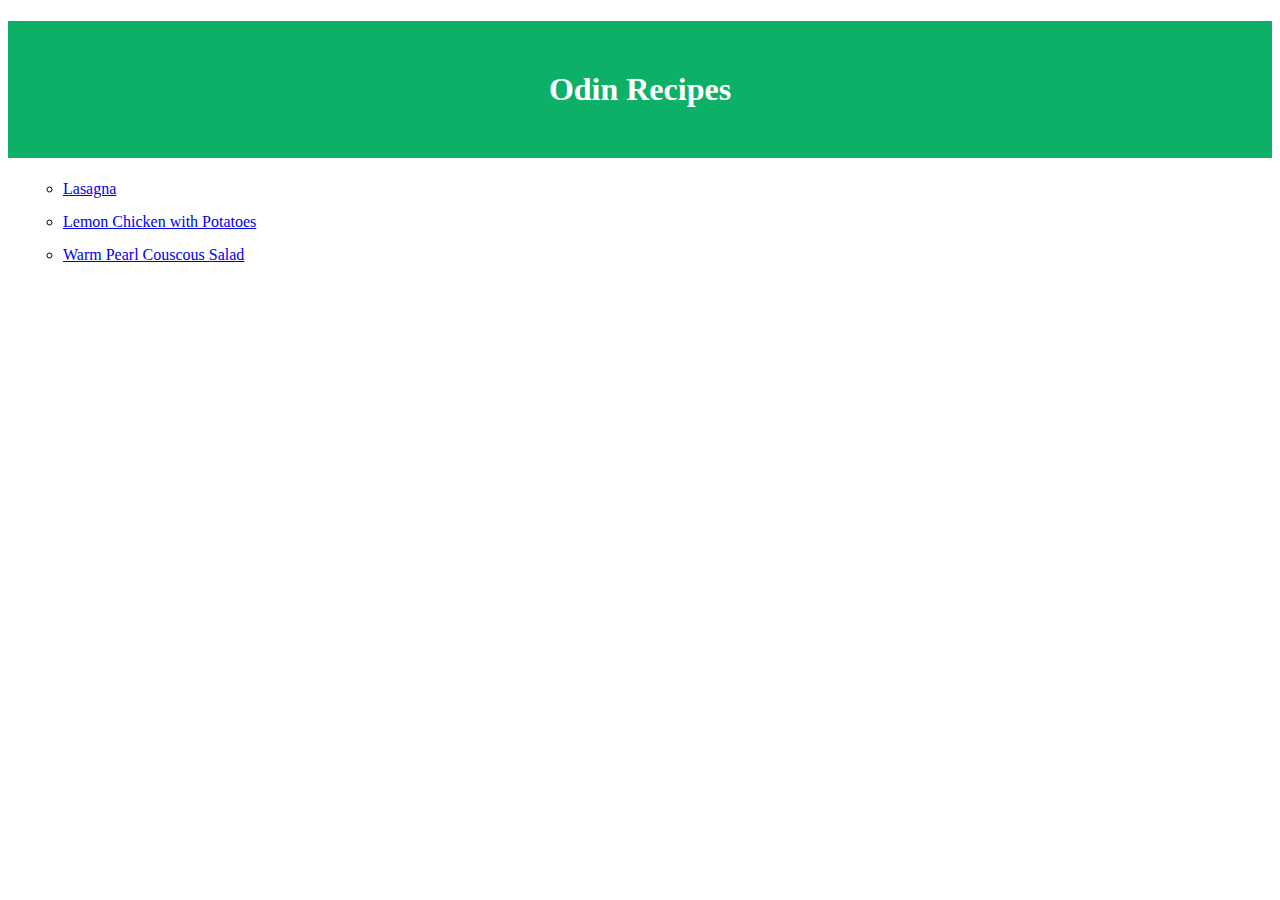
<file: index.html>
<!DOCTYPE html>
<html lang="en">
    <head>
        <meta charset="UTF-8">
        <title>Odin Recipes</title>
        <link rel="stylesheet" href="styles.css">
    </head>
    <body>
        <h1 class="main-title">Odin Recipes</h1>
        <ul class="recipes-list">
            <li>
                <a href="./recipes/lasagna.html">Lasagna</a>
            </li>
            <li>
                <a href="./recipes/lemonchicken.html">Lemon Chicken with Potatoes</a>
            </li>
            <li>
                <a href="./recipes/warmpearlsalad.html">Warm Pearl Couscous Salad</a>
            </li>
        </ul>
    </body>
</html>
</file>
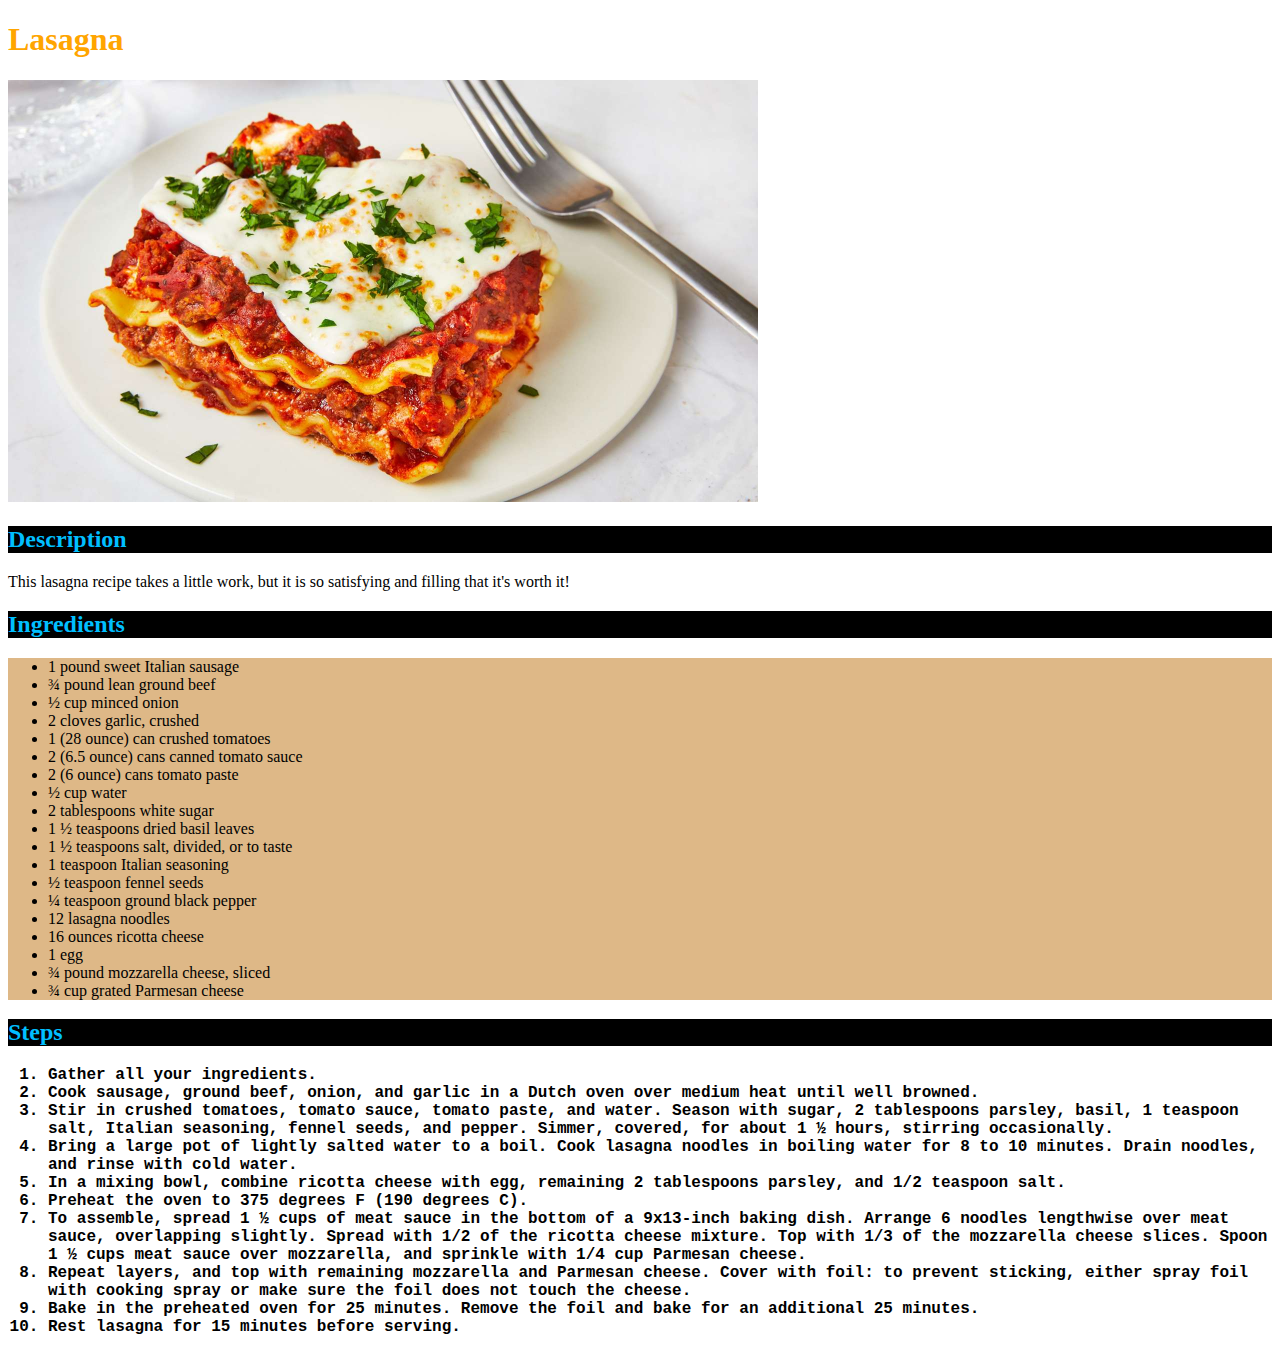
<file: recipes/lasagna.html>
<!DOCTYPE html>
<html lang="en">
    <head>
        <meta charset="UTF-8">
        <title>Lasagna</title>
        <link rel="stylesheet" href="../styles.css">
    </head>
    <body>
        <h1>Lasagna</h1>
        <img src="../images/lasagna.jpg" alt="Lasagna" height="422" width="750">
        <h2>Description</h2>
        <p>This lasagna recipe takes a little work, but it is so satisfying and filling that it's worth it!</p>
        <h2>Ingredients</h2>
        <ul class="ingredients">
            <li>1 pound sweet Italian sausage</li>
            <li>¾ pound lean ground beef</li>
            <li>½ cup minced onion</li>
            <li>2 cloves garlic, crushed</li>
            <li>1 (28 ounce) can crushed tomatoes</li>
            <li>2 (6.5 ounce) cans canned tomato sauce</li>
            <li>2 (6 ounce) cans tomato paste</li>
            <li>½ cup water</li>
            <li>2 tablespoons white sugar</li>
            <li>1 ½ teaspoons dried basil leaves</li>
            <li>1 ½ teaspoons salt, divided, or to taste</li>
            <li>1 teaspoon Italian seasoning</li>
            <li>½ teaspoon fennel seeds</li>
            <li>¼ teaspoon ground black pepper</li>
            <li>12 lasagna noodles</li>
            <li>16 ounces ricotta cheese</li>
            <li>1 egg</li>
            <li>¾ pound mozzarella cheese, sliced</li>
            <li>¾ cup grated Parmesan cheese</li>
        </ul>
        <h2>Steps</h2>
        <ol class="steps">
            <li>Gather all your ingredients.</li>
            <li>Cook sausage, ground beef, onion, and garlic in a Dutch oven over medium heat until well browned.</li>
            <li>Stir in crushed tomatoes, tomato sauce, tomato paste, and water. Season with sugar, 2 tablespoons parsley, basil, 1 teaspoon salt, Italian seasoning, fennel seeds, and pepper. Simmer, covered, for about 1 ½ hours, stirring occasionally.</li>
            <li>Bring a large pot of lightly salted water to a boil. Cook lasagna noodles in boiling water for 8 to 10 minutes. Drain noodles, and rinse with cold water.</li>
            <li>In a mixing bowl, combine ricotta cheese with egg, remaining 2 tablespoons parsley, and 1/2 teaspoon salt.</li>
            <li>Preheat the oven to 375 degrees F (190 degrees C).</li>
            <li>To assemble, spread 1 ½ cups of meat sauce in the bottom of a 9x13-inch baking dish. Arrange 6 noodles lengthwise over meat sauce, overlapping slightly. Spread with 1/2 of the ricotta cheese mixture. Top with 1/3 of the mozzarella cheese slices. Spoon 1 ½ cups meat sauce over mozzarella, and sprinkle with 1/4 cup Parmesan cheese.</li>
            <li>Repeat layers, and top with remaining mozzarella and Parmesan cheese. Cover with foil: to prevent sticking, either spray foil with cooking spray or make sure the foil does not touch the cheese.</li>
            <li>Bake in the preheated oven for 25 minutes. Remove the foil and bake for an additional 25 minutes.</li>
            <li>Rest lasagna for 15 minutes before serving.</li>
        </ol>
    </body>
</html>
</file>
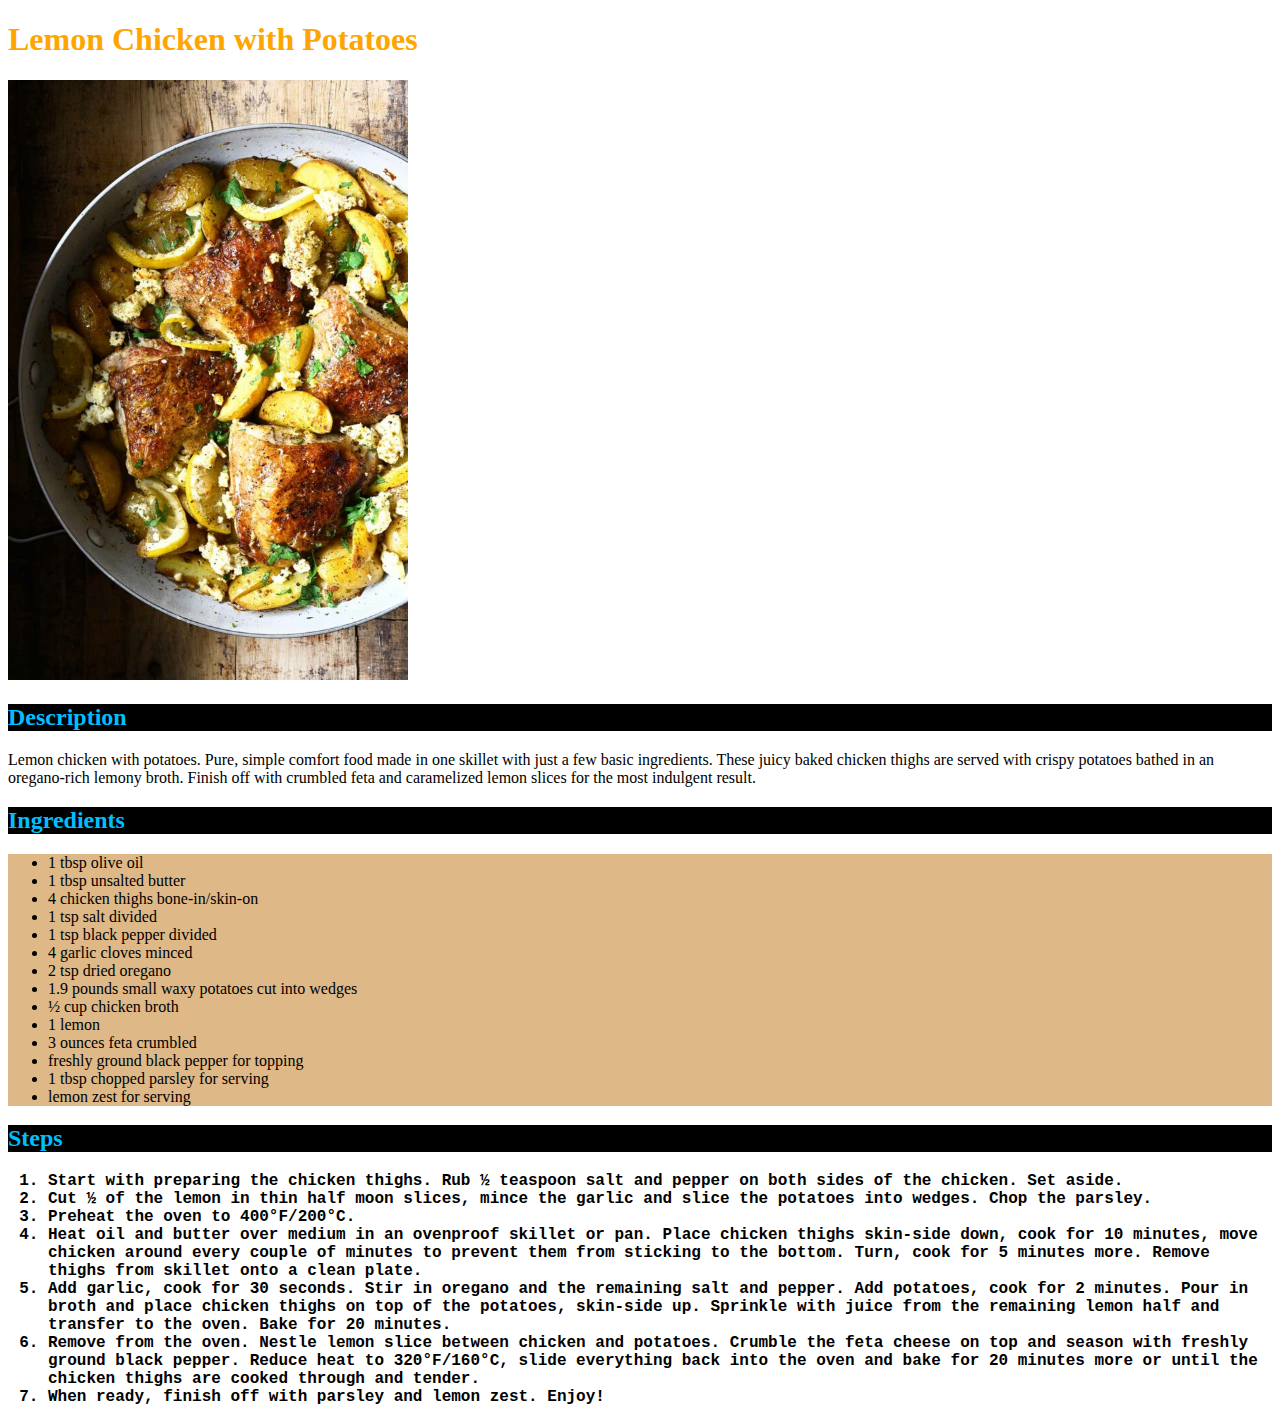
<file: recipes/lemonchicken.html>
<!DOCTYPE html>
<html lang="en">
    <head>
        <meta charset="UTF-8">
        <title>Lemon Chicken with Potatoes</title>
        <link rel="stylesheet" href="../styles.css">
    </head>
    <body>
        <h1>Lemon Chicken with Potatoes</h1>
        <img src="../images/lemon-chicken-with-potatoes.jpg" alt="Lemon Chicken with Potatoes" height="600" width="400">
        <h2>Description</h2>
        <p>
            Lemon chicken with potatoes. Pure, simple comfort food made in one skillet with just a few basic ingredients. 
            These juicy baked chicken thighs are served with crispy potatoes bathed in an oregano-rich lemony broth. 
            Finish off with crumbled feta and caramelized lemon slices for the most indulgent result.
        </p>
        <h2>Ingredients</h2>
        <ul class="ingredients">
            <li>1 tbsp olive oil</li>
            <li>1 tbsp unsalted butter</li>
            <li>4 chicken thighs bone-in/skin-on</li>
            <li>1 tsp salt divided</li>
            <li>1 tsp black pepper divided</li>
            <li>4 garlic cloves minced</li>
            <li>2 tsp dried oregano</li>
            <li>1.9 pounds small waxy potatoes cut into wedges</li>
            <li>½ cup chicken broth</li>
            <li>1 lemon</li>
            <li>3 ounces feta crumbled</li>
            <li>freshly ground black pepper for topping</li>
            <li>1 tbsp chopped parsley for serving</li>
            <li>lemon zest for serving</li>
        </ul>
        <h2>Steps</h2>
        <ol class="steps">
            <li>Start with preparing the chicken thighs. Rub ½ teaspoon salt and pepper on both sides of the chicken. Set aside.</li>
            <li>Cut ½ of the lemon in thin half moon slices, mince the garlic and slice the potatoes into wedges. Chop the parsley.</li>
            <li>Preheat the oven to 400°F/200°C.</li>
            <li>Heat oil and butter over medium in an ovenproof skillet or pan. Place chicken thighs skin-side down, cook for 10 minutes, move chicken around every couple of minutes to prevent them from sticking to the bottom. Turn, cook for 5 minutes more. Remove thighs from skillet onto a clean plate.</li>
            <li>Add garlic, cook for 30 seconds. Stir in oregano and the remaining salt and pepper. Add potatoes, cook for 2 minutes. Pour in broth and place chicken thighs on top of the potatoes, skin-side up. Sprinkle with juice from the remaining lemon half and transfer to the oven. Bake for 20 minutes.</li>
            <li>Remove from the oven. Nestle lemon slice between chicken and potatoes. Crumble the feta cheese on top and season with freshly ground black pepper. Reduce heat to 320°F/160°C, slide everything back into the oven and bake for 20 minutes more or until the chicken thighs are cooked through and tender.</li>
            <li>When ready, finish off with parsley and lemon zest. Enjoy!</li>
        </ol>
    </body>
</html>
</file>
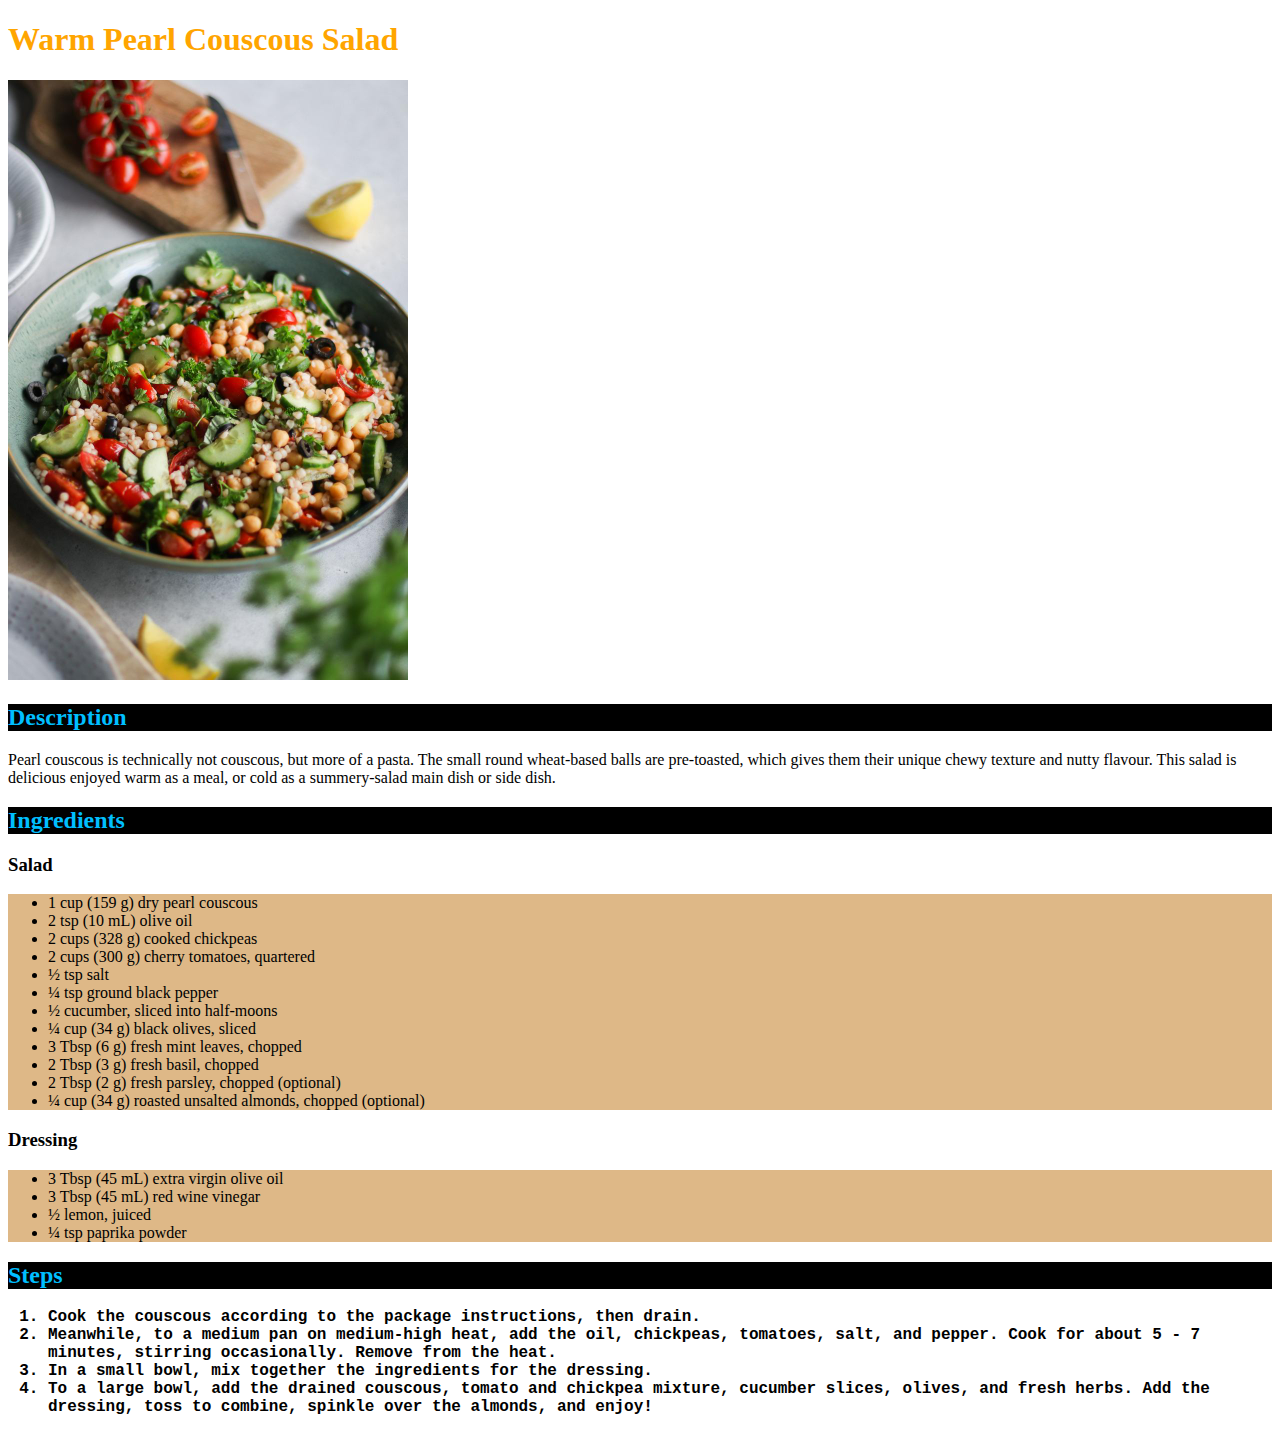
<file: recipes/warmpearlsalad.html>
<!DOCTYPE html>
<html lang="en">
    <head>
        <meta charset="UTF-8">
        <title>Warm Pearl Couscous Salad</title>
        <link rel="stylesheet" href="../styles.css">
    </head>
    <body>
        <h1>Warm Pearl Couscous Salad</h1>
        <img src="../images/warm-pearl-couscous-salad.jpg" alt="Warm Pearl Couscous Salad" height="600" width="400">
        <h2>Description</h2>
        <p>
            Pearl couscous is technically not couscous, but more of a pasta. 
            The small round wheat-based balls are pre-toasted, which gives them their unique chewy texture and nutty flavour. 
            This salad is delicious enjoyed warm as a meal, or cold as a summery-salad main dish or side dish.
        </p>
        <h2>Ingredients</h2>
        <h3>Salad</h3>
        <ul class="ingredients">
            <li>1 cup (159 g) dry pearl couscous</li>
            <li>2 tsp (10 mL) olive oil</li>
            <li>2 cups (328 g) cooked chickpeas</li>
            <li>2 cups (300 g) cherry tomatoes, quartered</li>
            <li>½ tsp salt</li>
            <li>¼ tsp ground black pepper</li>
            <li>½ cucumber, sliced into half-moons</li>
            <li>¼ cup (34 g) black olives, sliced</li>
            <li>3 Tbsp (6 g) fresh mint leaves, chopped</li>
            <li>2 Tbsp (3 g) fresh basil, chopped</li>
            <li>2 Tbsp (2 g) fresh parsley, chopped (optional)</li>
            <li>¼ cup (34 g) roasted unsalted almonds, chopped (optional)</li>
        </ul>
        <h3>Dressing</h3>
        <ul class="ingredients">
            <li>3 Tbsp (45 mL) extra virgin olive oil</li>
            <li>3 Tbsp (45 mL) red wine vinegar </li>
            <li>½ lemon, juiced </li>
            <li>¼ tsp paprika powder</li>
        </ul>
        <h2>Steps</h2>
        <ol class="steps">
            <li>Cook the couscous according to the package instructions, then drain.</li>
            <li>
                Meanwhile, to a medium pan on medium-high heat, add the oil, chickpeas, tomatoes, salt, and pepper. 
                Cook for about 5 - 7 minutes, stirring occasionally. 
                Remove from the heat.
            </li>
            <li>In a small bowl, mix together the ingredients for the dressing.</li>
            <li>
                To a large bowl, add the drained couscous, tomato and chickpea mixture, cucumber slices, olives, and fresh herbs. 
                Add the dressing, toss to combine, spinkle over the almonds, and enjoy!
            </li>
        </ol>
    </body>
</html>
</file>
<file: styles.css>
* {
    font-family: "Verdana", "Geneva", "Tahoma", "sans-serif";
}

h1 {
    color: orange;
}

.main-title {
    color: white;
    background-color: #0cb167;
    text-align: center;
    padding: 50px;
}

h2 {
    color: rgb(0, 191, 255);
    background-color: black;
}

.ingredients {
    background-color: burlywood;
}

.steps li {
    font-weight: 800;
    font-family:"Courier New", "Courier", "monospace"
}

.recipes-list li {
    list-style-type: circle;
    margin: 15px;
}
</file>
